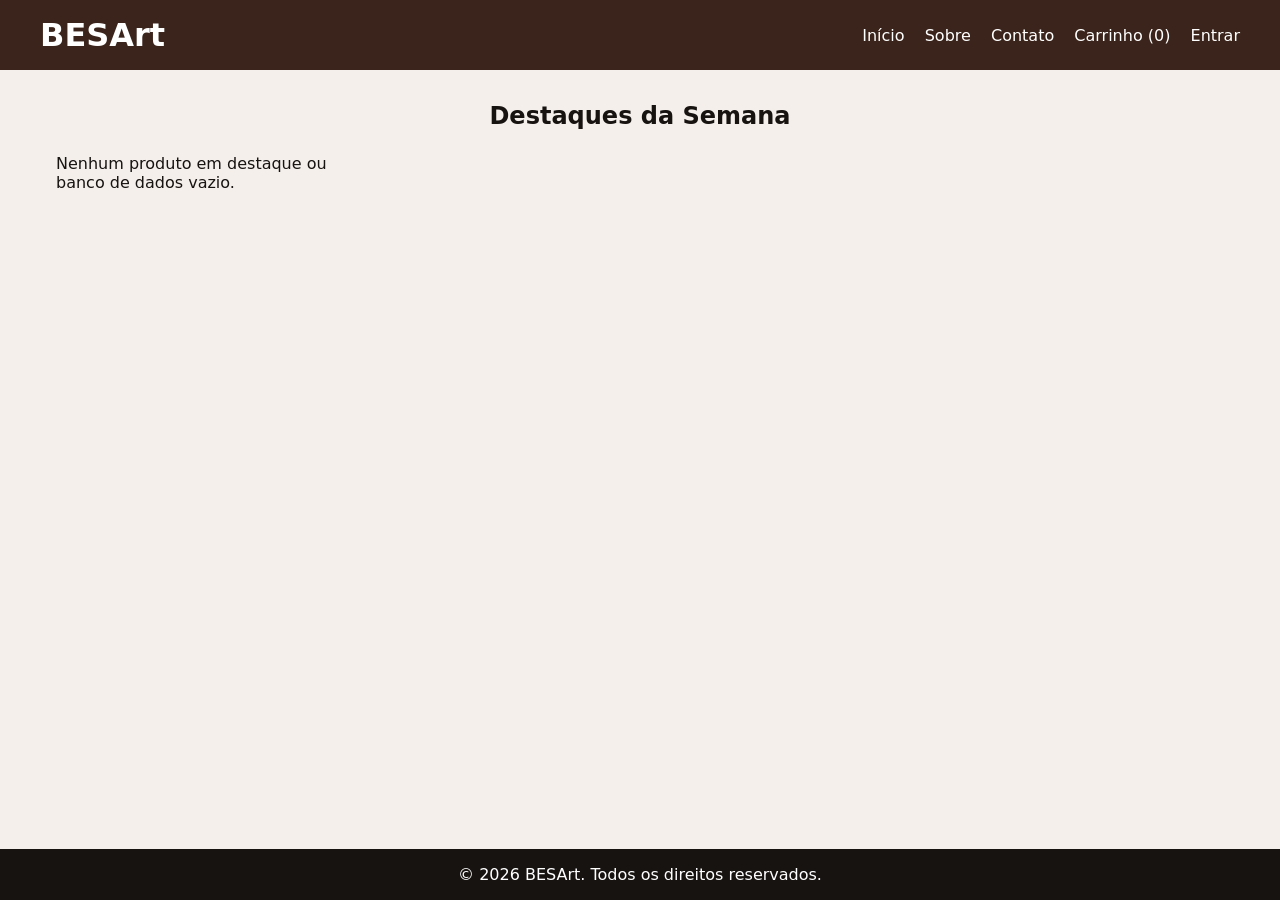
<file: index.html>
<!DOCTYPE html>
<html lang="pt-BR">
<head>
    <meta charset="UTF-8">
    <meta name="viewport" content="width=device-width, initial-scale=1.0">
    <title>BESArt - Início</title>
    <link rel="stylesheet" href="style.css">
</head>
<body>
    <header>
        <div class="header-container">
            <h1>BESArt</h1>
            <nav>
                <a href="index.html">Início</a>
                <a href="sobre.html">Sobre</a>
                <a href="contato.html">Contato</a>
                <a href="carrinho.html" id="link-carrinho">Carrinho (0)</a>
                <a href="login.html" id="link-login">Entrar</a>
                <a href="admin.html" id="link-admin" style="display: none;">Admin</a>
                <button id="btn-sair" style="display: none;" onclick="fazerLogout()">Sair</button>
            </nav>
        </div>
    </header>

    <main>
        <h2 style="margin-bottom: 1.5rem; text-align: center;">Destaques da Semana</h2>
        <div id="product-grid" class="grid">
            <p>Carregando produtos...</p>
        </div>
    </main>

    <footer><p>&copy; 2026 BESArt. Todos os direitos reservados.</p></footer>

    <script src="app.js"></script>
    <script>
        function carregarDestaques() {
            const grid = document.getElementById('product-grid');
            
            // Simula: SELECT * FROM produtos WHERE destaque = true
            const dados = MockDB.selecionar('produtos', p => p.destaque === true);
            
            if (dados.length === 0) {
                grid.innerHTML = '<p>Nenhum produto em destaque ou banco de dados vazio.</p>';
                return;
            }

            grid.innerHTML = dados.map(p => `
                <div class="card">
                    <img src="${p.imagem_url || './img/produto-padrao.svg'}" alt="${p.descricao}" onerror="this.onerror=null;this.src='./img/produto-padrao.svg'">
                    <h2>${p.descricao}</h2>
                    <p>Medida: 1 ${p.medida}</p>
                    <div class="preco">R$ ${p.preco.toFixed(2)}</div>
                    <button class="btn-acao" onclick="adicionarAoCarrinho('${p.id}', '${p.descricao}', ${p.preco}, '${p.medida}', '${p.imagem_url}')">Adicionar</button>
                </div>
            `).join('');
        }
        document.addEventListener('DOMContentLoaded', carregarDestaques);
    </script>
</body>
</html>
</file>
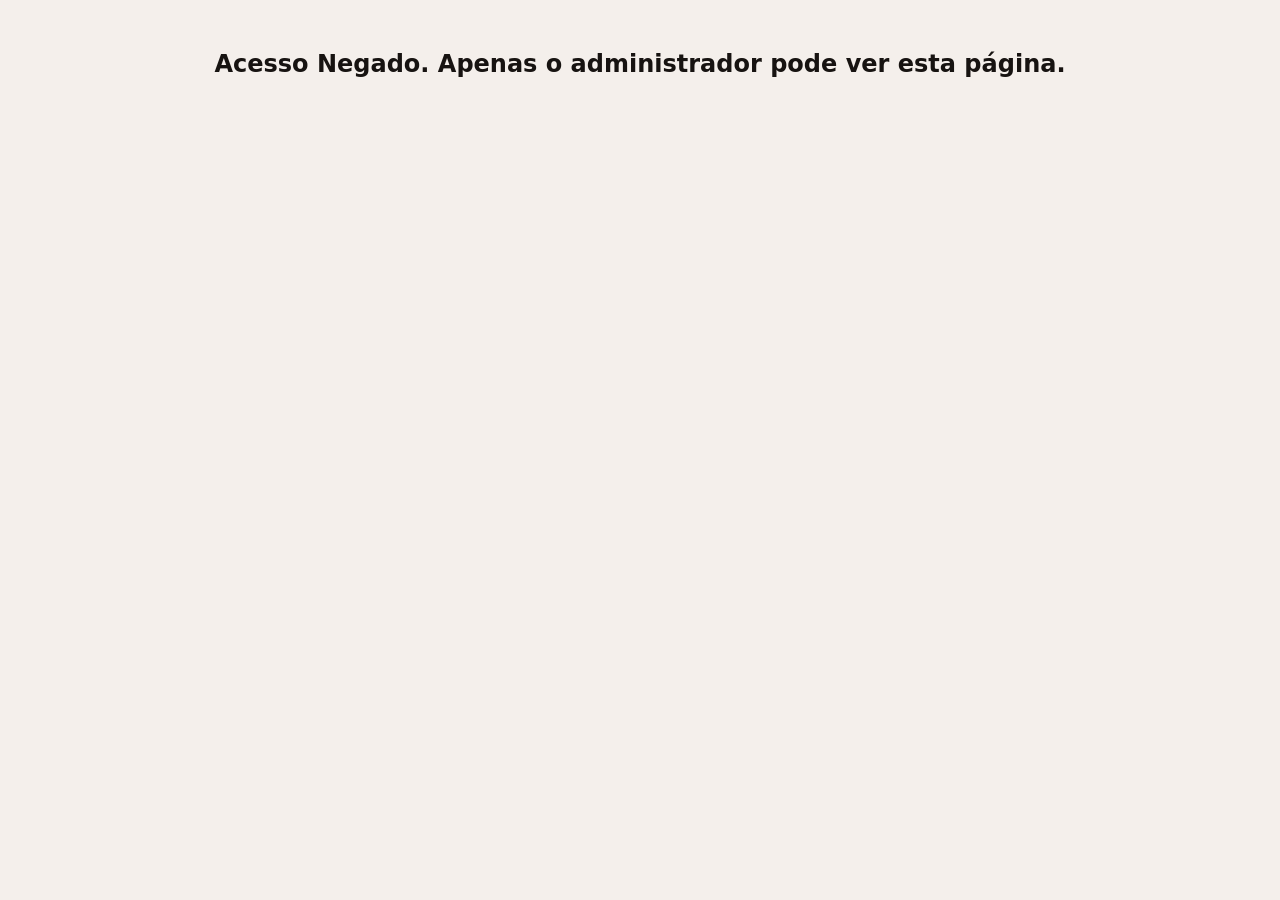
<file: admin.html>
<!DOCTYPE html>
<html lang="pt-BR">
<head>
    <meta charset="UTF-8">
    <meta name="viewport" content="width=device-width, initial-scale=1.0">
    <title>BESArt - Painel Admin</title>
    <link rel="stylesheet" href="style.css">
</head>
<body>
    <header>
        <div class="header-container">
            <h1>BESArt</h1>
            <nav>
                <a href="index.html">Início</a>
                <a href="sobre.html">Sobre</a>
                <a href="contato.html">Contato</a>
                <a href="carrinho.html" id="link-carrinho">Carrinho (0)</a>
                <a href="login.html" id="link-login">Entrar</a>
                <a href="admin.html" id="link-admin" style="display: none;">Admin</a>
                <button id="btn-sair" style="display: none;" onclick="fazerLogout()">Sair</button>
            </nav>
        </div>
    </header>

    <main>
        <h2 id="titulo-form" style="text-align: center; margin-bottom: 20px;">Cadastrar Produto</h2>
        <form id="form-produto">
            <label for="desc">Descrição do produto</label>
            <input type="text" id="desc" placeholder="Descrição do Produto" required>
            <label for="medida">Medidas cadastradas</label>
            <select id="medida" required>
                <option value="" selected disabled>Selecione uma medida</option>
                <option value="__nova__">Cadastrar nova medida...</option>
            </select>
            <div id="medida-nova-container" hidden>
                <label for="medida-nova">Nova medida</label>
                <input type="text" id="medida-nova" placeholder="Ex.: conjunto, par, caixa" autocomplete="off">
            </div>
            <label for="preco">Preço (R$)</label>
            <input type="number" id="preco" placeholder="Preço (R$)" step="0.01" required>

            <fieldset class="image-picker">
                <legend>Imagem do produto</legend>
                <div id="galeria-imagens" class="admin-image-gallery"></div>
                <p class="form-help">No GitHub Pages, as imagens da pasta img/ são atualizadas automaticamente após a publicação. A prévia local usa as imagens de fallback.</p>
            </fieldset>

            <label style="display: flex; gap: 10px; align-items: center;">
                <input type="checkbox" id="destaque"> Mostrar na página inicial?
            </label>

            <div class="form-actions">
                <button type="submit" class="btn-acao" id="btn-salvar">Cadastrar Produto</button>
                <button type="button" class="btn-secundario" id="btn-cancelar" hidden>Cancelar edição</button>
            </div>
            <p id="admin-msg" class="admin-msg" role="status" aria-live="polite"></p>
        </form>

        <section class="admin-products" aria-labelledby="titulo-produtos">
            <h2 id="titulo-produtos">Produtos cadastrados</h2>
            <div id="lista-produtos" class="admin-product-list"></div>
        </section>
    </main>

    <footer><p>&copy; 2026 BESArt. Todos os direitos reservados.</p></footer>
    <script src="img/imagens.js"></script>
    <script src="app.js"></script>
    <script>
        // Bloqueia a página se não for o administrador
        const usr = JSON.parse(sessionStorage.getItem('usuarioLogado'));
        if (!usr || usr.email !== EMAIL_ADMIN) {
            document.body.innerHTML = "<h2 style='text-align:center; padding: 50px;'>Acesso Negado. Apenas o administrador pode ver esta página.</h2>";
        } else {
            const form = document.getElementById('form-produto');
            const listaProdutos = document.getElementById('lista-produtos');
            const campoMedida = document.getElementById('medida');
            const campoNovaMedida = document.getElementById('medida-nova');
            const containerNovaMedida = document.getElementById('medida-nova-container');
            const galeriaImagens = document.getElementById('galeria-imagens');
            const mensagem = document.getElementById('admin-msg');
            const imagemPadrao = './img/produto-padrao.svg';
            let produtoEmEdicao = null;

            function escaparHtml(valor) {
                return String(valor ?? '').replace(/[&<>"']/g, caractere => ({
                    '&': '&amp;',
                    '<': '&lt;',
                    '>': '&gt;',
                    '"': '&quot;',
                    "'": '&#39;'
                })[caractere]);
            }

            function atualizarCampoNovaMedida() {
                const cadastrarNova = campoMedida.value === '__nova__';
                containerNovaMedida.hidden = !cadastrarNova;
                campoNovaMedida.required = cadastrarNova;
                if (!cadastrarNova) campoNovaMedida.value = '';
            }

            function renderizarMedidas(medidaSelecionada = '') {
                const medidas = [...new Set(MockDB.selecionar('produtos')
                    .map(produto => String(produto.medida || '').trim())
                    .filter(Boolean))];

                campoMedida.innerHTML = '<option value="" disabled>Selecione uma medida</option>' +
                    medidas.map(medida => `<option value="${escaparHtml(medida)}">${escaparHtml(medida)}</option>`).join('') +
                    '<option value="__nova__">Cadastrar nova medida...</option>';
                campoMedida.value = medidaSelecionada || '';
                atualizarCampoNovaMedida();
            }

            function renderizarGaleria(imagemSelecionada = 'produto-padrao.svg') {
                const nomeSelecionado = imagemSelecionada?.startsWith('./img/')
                    ? imagemSelecionada.slice('./img/'.length)
                    : imagemSelecionada;
                const arquivos = new Set((window.IMAGENS_PRODUTO || [])
                    .filter(nome => typeof nome === 'string' && nome && !/[\\/]|\.\./.test(nome)));
                arquivos.add('produto-padrao.svg');

                if (nomeSelecionado && !/[\\/]|\.\./.test(nomeSelecionado)) arquivos.add(nomeSelecionado);

                galeriaImagens.innerHTML = [...arquivos].map(nome => `
                    <label class="admin-image-option">
                        <input type="radio" name="imagem-produto" value="${escaparHtml(nome)}"${nome === nomeSelecionado ? ' checked' : ''}>
                        <img src="./img/${escaparHtml(nome)}" alt="">
                        <span>${escaparHtml(nome)}</span>
                    </label>
                `).join('');
            }

            campoMedida.addEventListener('change', atualizarCampoNovaMedida);

            function renderizarProdutos() {
                const produtos = MockDB.selecionar('produtos');
                if (produtos.length === 0) {
                    listaProdutos.innerHTML = '<p class="empty-state">Nenhum produto cadastrado.</p>';
                    return;
                }

                listaProdutos.innerHTML = produtos.map(produto => `
                    <article class="admin-produto">
                        <img src="${escaparHtml(produto.imagem_url || imagemPadrao)}" alt="" onerror="this.onerror=null;this.src='${imagemPadrao}'">
                        <div class="admin-produto-info">
                            <h3>${escaparHtml(produto.descricao)}</h3>
                            <p>${escaparHtml(produto.medida)} · R$ ${Number(produto.preco || 0).toFixed(2)}</p>
                            <p>${produto.destaque ? 'Em destaque' : 'Sem destaque'}</p>
                        </div>
                        <div class="admin-produto-acoes">
                            <button type="button" class="btn-secundario" data-acao="editar" data-id="${escaparHtml(produto.id)}">Editar</button>
                            <button type="button" class="btn-excluir" data-acao="excluir" data-id="${escaparHtml(produto.id)}">Excluir</button>
                        </div>
                    </article>
                `).join('');
            }

            function limparFormulario() {
                form.reset();
                produtoEmEdicao = null;
                document.getElementById('titulo-form').textContent = 'Cadastrar Produto';
                document.getElementById('btn-salvar').textContent = 'Cadastrar Produto';
                document.getElementById('btn-cancelar').hidden = true;
                renderizarMedidas();
                renderizarGaleria();
                atualizarCampoNovaMedida();
            }

            form.addEventListener('submit', evento => {
                evento.preventDefault();
                const medida = campoMedida.value === '__nova__'
                    ? campoNovaMedida.value.trim()
                    : campoMedida.value;
                if (!medida || medida === '__nova__') {
                    mensagem.textContent = 'Selecione uma medida ou informe uma nova.';
                    campoMedida.focus();
                    return;
                }

                const nomeImagem = form.querySelector('input[name="imagem-produto"]:checked')?.value;
                const produto = {
                    descricao: document.getElementById('desc').value.trim(),
                    medida,
                    preco: Number(document.getElementById('preco').value),
                    destaque: document.getElementById('destaque').checked,
                    imagem_url: nomeImagem
                        ? `./img/${nomeImagem}`
                        : produtoEmEdicao?.imagem_url || imagemPadrao
                };

                if (produtoEmEdicao) {
                    MockDB.atualizar('produtos', produtoEmEdicao.id, produto);
                    mensagem.textContent = 'Produto atualizado localmente.';
                } else {
                    MockDB.inserir('produtos', produto);
                    mensagem.textContent = 'Produto cadastrado localmente.';
                }

                limparFormulario();
                renderizarProdutos();
            });

            document.getElementById('btn-cancelar').addEventListener('click', () => {
                limparFormulario();
                mensagem.textContent = '';
            });

            listaProdutos.addEventListener('click', evento => {
                const botao = evento.target.closest('button[data-acao]');
                if (!botao) return;

                const produto = MockDB.selecionar('produtos').find(item => item.id === botao.dataset.id);
                if (!produto) return;

                if (botao.dataset.acao === 'editar') {
                    produtoEmEdicao = produto;
                    document.getElementById('desc').value = produto.descricao;
                    renderizarMedidas(produto.medida);
                    campoNovaMedida.value = '';
                    document.getElementById('preco').value = produto.preco;
                    document.getElementById('destaque').checked = Boolean(produto.destaque);
                    renderizarGaleria(produto.imagem_url || imagemPadrao);
                    document.getElementById('titulo-form').textContent = 'Editar Produto';
                    document.getElementById('btn-salvar').textContent = 'Salvar Alterações';
                    document.getElementById('btn-cancelar').hidden = false;
                    mensagem.textContent = '';
                    window.scrollTo({ top: 0, behavior: 'smooth' });
                    return;
                }

                if (botao.dataset.acao === 'excluir' && confirm(`Excluir "${produto.descricao}"?`)) {
                    MockDB.excluir('produtos', produto.id);
                    if (produtoEmEdicao?.id === produto.id) limparFormulario();
                    mensagem.textContent = 'Produto excluído localmente.';
                    renderizarProdutos();
                    renderizarMedidas();
                }
            });

            renderizarProdutos();
            renderizarMedidas();
            renderizarGaleria();
            window.IMAGENS_PROMISE?.then(() => {
                const imagemSelecionada = form.querySelector('input[name="imagem-produto"]:checked')?.value;
                renderizarGaleria(imagemSelecionada || 'produto-padrao.svg');
            });
        }
    </script>
</body>
</html>
</file>
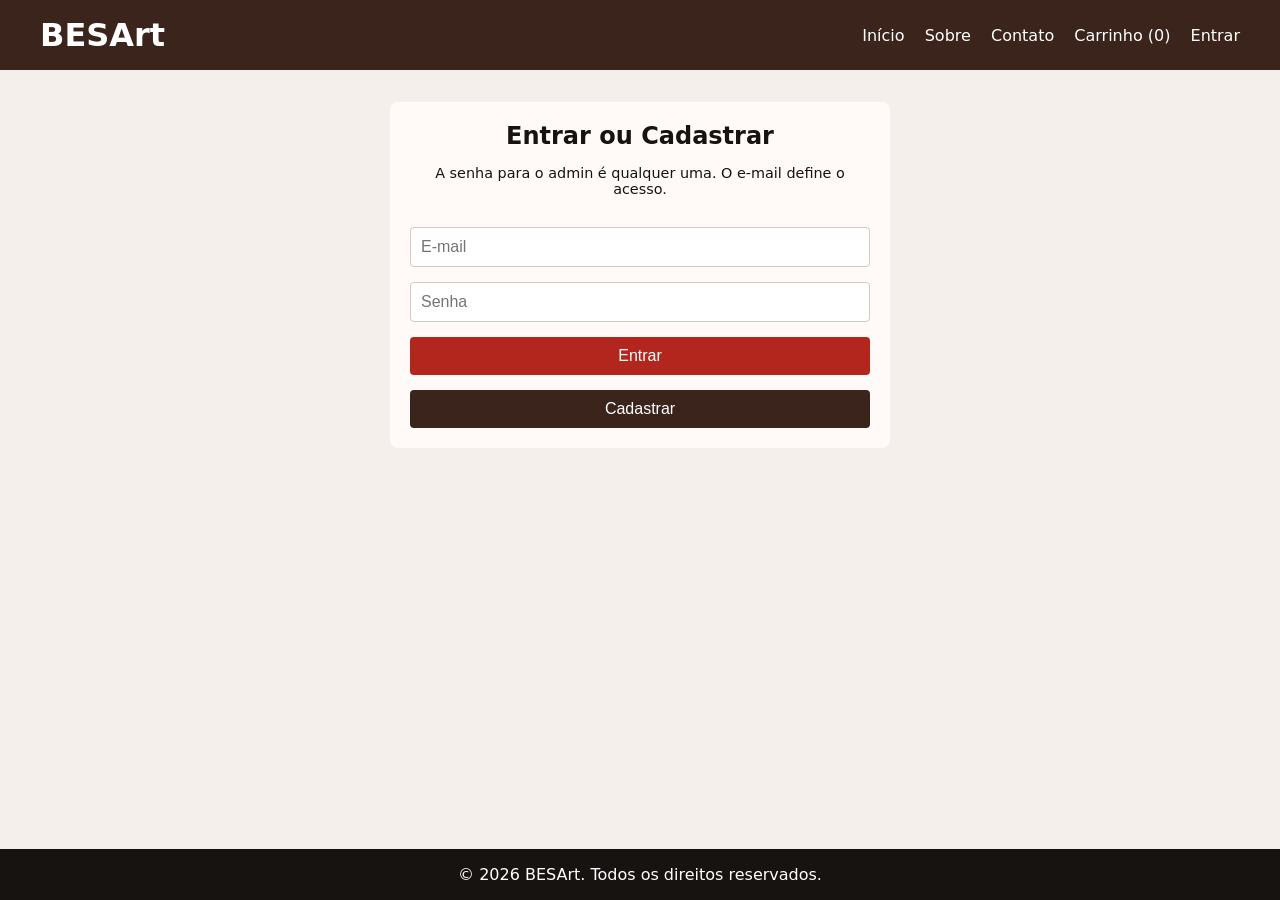
<file: login.html>
<!DOCTYPE html>
<html lang="pt-BR">
<head>
    <meta charset="UTF-8">
    <meta name="viewport" content="width=device-width, initial-scale=1.0">
    <title>BESArt - Login</title>
    <link rel="stylesheet" href="style.css">
</head>
<body>
    <header>
        <div class="header-container">
            <h1>BESArt</h1>
            <nav>
                <a href="index.html">Início</a>
                <a href="sobre.html">Sobre</a>
                <a href="contato.html">Contato</a>
                <a href="carrinho.html" id="link-carrinho">Carrinho (0)</a>
                <a href="login.html" id="link-login">Entrar</a>
                <a href="admin.html" id="link-admin" style="display: none;">Admin</a>
                <button id="btn-sair" style="display: none;" onclick="fazerLogout()">Sair</button>
            </nav>
        </div>
    </header>

    <main>
        <form id="form-auth">
            <h2 style="text-align: center;">Entrar ou Cadastrar</h2>
            <p style="text-align: center; font-size: 0.9rem; margin-bottom: 15px;">A senha para o admin é qualquer uma. O e-mail define o acesso.</p>
            <input type="email" id="email" placeholder="E-mail" required>
            <input type="password" id="senha" placeholder="Senha" required>
            <button type="submit" class="btn-acao" onclick="setAcao('login')">Entrar</button>
            <button type="submit" class="btn-acao" style="background: var(--primary);" onclick="setAcao('cadastro')">Cadastrar</button>
        </form>
    </main>

    <footer><p>&copy; 2026 BESArt. Todos os direitos reservados.</p></footer>
    <script src="app.js"></script>
    <script>
        let acaoAtual = 'login';
        function setAcao(acao) { acaoAtual = acao; }

        document.getElementById('form-auth').addEventListener('submit', (e) => {
            e.preventDefault();
            const email = document.getElementById('email').value;
            const senha = document.getElementById('senha').value;

            if (acaoAtual === 'cadastro') {
                // Simula: INSERT INTO usuarios
                MockDB.inserir('usuarios', { email, senha });
                alert("Cadastro realizado! Agora você pode fazer login.");
            } else {
                // Simula validação de login (aceita o admin diretamente por conveniência didática)
                const usuarios = MockDB.obterTabela('usuarios');
                const existe = usuarios.find(u => u.email === email && u.senha === senha);
                
                if (existe || email === EMAIL_ADMIN) {
                    sessionStorage.setItem('usuarioLogado', JSON.stringify({ email }));
                    window.location.href = 'index.html';
                } else {
                    alert("Usuário não encontrado ou senha incorreta.");
                }
            }
        });
    </script>
</body>
</html>
</file>
<file: style.css>
:root {
    --primary: #3b241b;
    --accent: #b3261e;
    --bg: #f4efeb;
    --text: #171311;
    --surface: #fffaf7;
    --muted: #6b5b54;
    --border: #d8c8bf;
}
* { margin: 0; padding: 0; box-sizing: border-box; }
body { font-family: system-ui, sans-serif; background: var(--bg); color: var(--text); display: flex; flex-direction: column; min-height: 100vh; }
header { background: var(--primary); color: white; padding: 1rem; }
.header-container { max-width: 1200px; margin: 0 auto; display: flex; justify-content: space-between; align-items: center; flex-wrap: wrap; gap: 10px; }
nav a, nav button { color: white; text-decoration: none; margin-left: 15px; background: none; border: none; font-size: 1rem; cursor: pointer; }
nav a:hover, nav button:hover { color: #f2b7ae; }
main { max-width: 1200px; margin: 2rem auto; padding: 0 1rem; flex: 1; width: 100%; }
.grid { display: grid; grid-template-columns: repeat(auto-fill, minmax(250px, 1fr)); gap: 1.5rem; }
.card { background: var(--surface); padding: 1.5rem; border-radius: 8px; box-shadow: 0 2px 5px rgba(43,27,19,0.12); text-align: center; display: flex; flex-direction: column; }
.card img { width: 100%; height: 200px; object-fit: cover; border-radius: 4px; margin-bottom: 1rem; }
.card p { flex-grow: 1; color: var(--muted); margin: 10px 0; }
.preco { font-size: 1.4rem; font-weight: bold; color: var(--accent); margin-bottom: 1rem; }
button.btn-acao { background: var(--accent); color: white; border: none; padding: 10px; border-radius: 4px; cursor: pointer; width: 100%; font-size: 1rem; }
button.btn-acao:hover { background: #8f1d17; }
form { background: var(--surface); padding: 20px; border-radius: 8px; max-width: 500px; margin: 0 auto; display: flex; flex-direction: column; gap: 15px; }
input, select { padding: 10px; border: 1px solid var(--border); border-radius: 4px; font-size: 1rem; }
input:focus, select:focus, textarea:focus { outline: 2px solid var(--accent); outline-offset: 1px; }
footer { background: #171311; color: white; text-align: center; padding: 1rem; margin-top: auto; }
.item-carrinho { display: flex; align-items: center; justify-content: space-between; background: var(--surface); padding: 15px; border-radius: 8px; margin-bottom: 10px; flex-wrap: wrap; gap: 15px;}
.item-carrinho img { width: 80px; height: 80px; object-fit: cover; border-radius: 4px; }
.form-help, .admin-msg { color: var(--muted); font-size: 0.9rem; line-height: 1.5; }
.form-actions { display: flex; gap: 10px; }
.form-actions button { flex: 1; }
.btn-secundario, .btn-excluir { border: 1px solid var(--primary); background: transparent; color: var(--primary); padding: 9px 12px; border-radius: 4px; cursor: pointer; font-size: 0.95rem; }
.btn-secundario:hover { background: var(--primary); color: white; }
.btn-excluir { border-color: var(--accent); color: var(--accent); }
.btn-excluir:hover { background: var(--accent); color: white; }
.admin-products { margin-top: 2rem; }
.admin-products h2 { margin-bottom: 1rem; }
.admin-product-list { display: grid; gap: 10px; }
.admin-produto { display: flex; align-items: center; gap: 16px; padding: 14px; background: var(--surface); border: 1px solid var(--border); border-radius: 6px; }
.admin-produto > img { width: 72px; height: 72px; flex: 0 0 72px; object-fit: cover; border-radius: 4px; }
.admin-produto-info { flex: 1; min-width: 0; }
.admin-produto-info h3 { overflow-wrap: anywhere; }
.admin-produto-info p { margin-top: 4px; color: var(--muted); }
.admin-produto-acoes { display: flex; gap: 8px; }
.empty-state { color: var(--muted); padding: 1rem 0; }
.image-picker { min-width: 0; border: 1px solid var(--border); border-radius: 4px; padding: 12px; }
.image-picker legend { padding: 0 5px; font-weight: 600; }
.admin-image-gallery { display: grid; grid-template-columns: repeat(auto-fill, minmax(100px, 1fr)); gap: 10px; max-height: 300px; overflow-y: auto; padding: 2px; }
.admin-image-option { display: grid; gap: 6px; padding: 8px; border: 1px solid var(--border); border-radius: 4px; cursor: pointer; min-width: 0; }
.admin-image-option:has(input:checked) { border-color: var(--accent); box-shadow: 0 0 0 1px var(--accent); }
.admin-image-option input { width: 16px; height: 16px; padding: 0; accent-color: var(--accent); }
.admin-image-option img { width: 100%; aspect-ratio: 1; object-fit: cover; border-radius: 3px; background: var(--bg); }
.admin-image-option span { overflow-wrap: anywhere; font-size: 0.8rem; color: var(--muted); }
@media (max-width: 600px) {
    .admin-produto { align-items: flex-start; flex-wrap: wrap; }
    .admin-produto-info { flex: 1 1 calc(100% - 90px); }
    .admin-produto-acoes { width: 100%; }
    .admin-produto-acoes button { flex: 1; }
}
</file>
